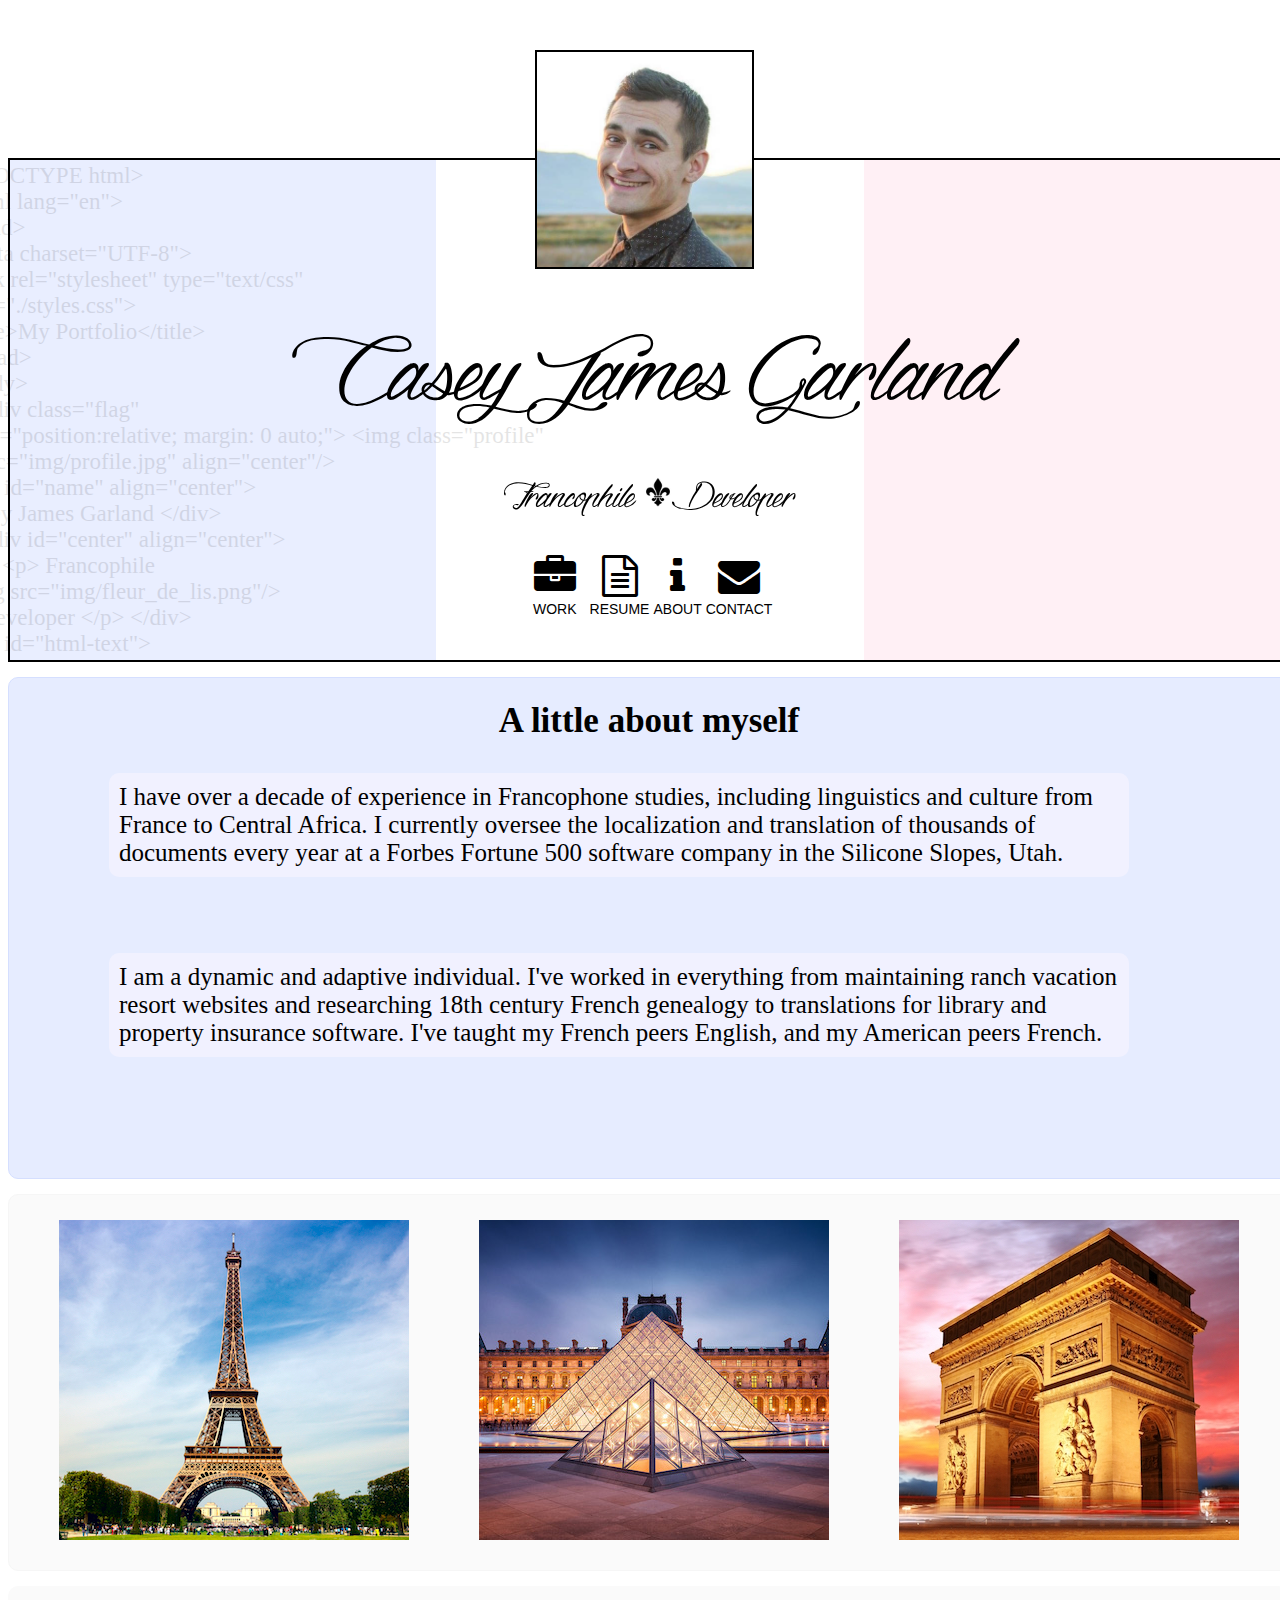
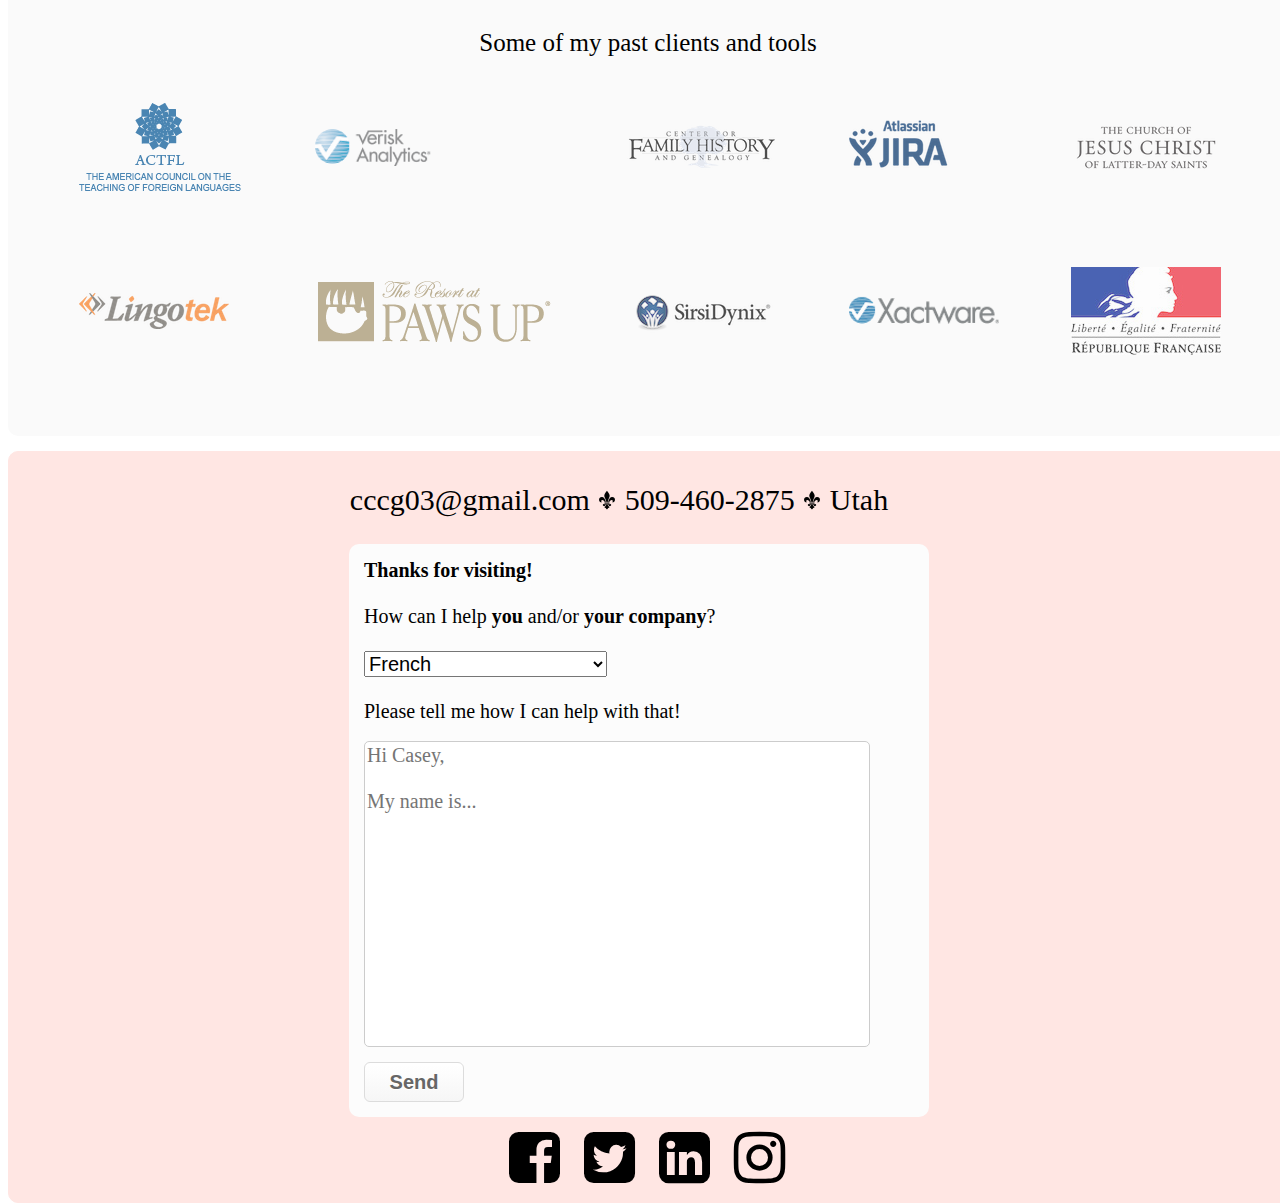
<file: index.html>
<!DOCTYPE html>
<html lang="en">
<head>
    <meta charset="UTF-8">
    <link rel="stylesheet" href="https://maxcdn.bootstrapcdn.com/font-awesome/4.5.0/css/font-awesome.min.css">
    <link rel="stylesheet" type="text/css" href="./styles.css">
    <title>My Portfolio</title>
</head>

<body>

<!-- Flag div contains the profile picture, French stuff, code, name, quick description, and buttons -->

<div class="flag">
    <img class="profile" src="img/headshot.jpg" alt="picture of Casey Garland" align="center"/>

    <div id="name" align="center"> Casey James Garland </div>

    <div id="center" align="center">
        <p> Francophile <img src="img/fleur_de_lis.png" style="height: 30px"/> Developer </p>
    </div>

    <div id="html-text" style="white-space: pre">
        &lt;!DOCTYPE html&gt;
        &lt;html lang="en"&gt;
        &lt;head&gt;
        &lt;meta charset="UTF-8"&gt;
        &lt;link rel="stylesheet" type="text/css"
        href="./styles.css"&gt;
        &lt;title&gt;My Portfolio&lt;/title&gt;
        &lt;/head&gt;
        &lt;body&gt;
            &lt;div class="flag"
        style="position:relative; margin: 0 auto;"&gt; &lt;img class="profile"
            src="img/profile.jpg" align="center"/&gt;
        &lt;div id="name" align="center"&gt;
        Casey James Garland &lt;/div&gt;
            &lt;div id="center" align="center"&gt;
                &lt;p&gt; Francophile
        &lt;img src="img/fleur_de_lis.png"/&gt;
            Developer &lt;/p&gt; &lt;/div&gt;
        &lt;div id="html-text"&gt;
    </div>


    <div id="icons">
        <table>
            <tr style="align-content: center">
                <td><a href="#work-section"><i class="fa fa-briefcase fa-3x"></i></a></td>
                <td><a href="Resume0416.docx.pdf" target="new_blank"> <i class="fa fa-file-text-o fa-3x" style="padding-left: 10px"></i></a></td>
                <td><a href="#about-section"><i class="fa fa-info fa-3x"></i></a></td>
                <td><a href="#contact-info"> <i class="fa fa-envelope fa-3x"></i></a></td>
            </tr>
            <tr>
                <td><a href="#work-section">WORK</a></td>
                <td style="padding-left: 10px"><a href="Resume0416.docx.pdf">RESUME</a></td>
                <td><a href="#about-section">ABOUT</a></td>
                <td><a href="#contact-info" style=": none">CONTACT</a></td>
            </tr>
        </table>
    </div>

</div>

<!-- End of flag div -->


<div class="about-page" id="about-section">

    <h1 style="font-size:35px" align="center"> A little about myself</h1>

    <p style="position: absolute; top: 70px;"> I have over a decade of experience in Francophone studies,
        including linguistics and culture from France to Central Africa.
        I currently oversee the localization and translation of thousands of documents
        every year at a Forbes Fortune 500 software company in the Silicone Slopes, Utah.</p>

    <p style="position: absolute; top: 250px;">
        I am a dynamic and adaptive individual. I've worked in everything from maintaining ranch vacation resort websites
        and researching 18th century French genealogy to translations for library and property insurance software. I've taught
        my French peers English, and my American peers French.
    </p>
</div>


<div id="work-section" class="work">

    <ul>

        <li>

            <div id="project1">
                <a href="portfolio1.html"><img src="img/eiffel.jpg" alt="picture of first portfolio project"/></a>
            </div>
        </li>

        <li>
            <div id="project2">
                <a href="portfolio2.html"><img src="img/louvre.jpg" alt="picture of second portfolio project"/></a>
            </div>
        </li>
        <li>
            <div id="project3">
                <a href="portfolio3.html"><img src="img/arc.jpg" alt="picture of third portfolio project"/></a>
            </div>
        </li>
    </ul>
</div>

<div class="watermarks">
    <br/>
    <p align="center" style="font-family: Verdana; font-size: 25px">Some of my past clients and tools</p>
    <table cellspacing="70">
        <tr>
            <td><img src="logos/actfl-logo3.png"/></td>
            <td><img src="logos/verisk-logo.png"/></td>
            <td><img src="logos/cfhg-logo.png"/></td>
            <td><img src="logos/jira-logo.png"/></td>
            <td><img src="logos/lds-logo.png"/></td>
        </tr>
        <tr>
            <td><img src="logos/lingotek-logo.png"/></td>
            <td><img src="logos/paws-up-logo.gif"/></td>
            <td><img src="logos/sirsidynix-logo.png"/></td>
            <td><img src="logos/xactware-logo.png"/></td>
            <td><img src="logos/tapif-logo.jpg"/></td>
        </tr>
    </table>

</div>


<div class="contact-page">
    <ul align="center" id="contact-info" style="position: relative; top: 15px;">
        <li>cccg03@gmail.com <img src="img/fleur_de_lis.png" style="height: 20px;"/> </li>
        <li>509-460-2875 <img src="img/fleur_de_lis.png" style="height: 20px;"/> </li>
        <li>Utah</li>
    </ul>
    <br/>
    <br/>
    <form method="get" action="">
        <label for="inquiry"><b>Thanks for visiting!</b><br/><br/>
            How can I help <b>you</b> and/or <b>your company</b>?</label><br/><br/>
        <select id="inquiry" style="font-size: 20px">
            <option label="French" value="French"></option>
            <option label="Localization" value="Localization"></option>
            <option label="Translation Management" value="translationManagement"></option>
            <option label="Web Development" value="webDevelopment"></option>
        </select> <br/><br/>
        <label for="send">Please tell me how I can help with that! <br/><br/>
            <textarea id="textarea" placeholder="Hi Casey, &#13;&#10&#10My name is..."></textarea><input class="myButton" id="send" type="submit" value="Send"></label>

    </form>

    <ul id="social">
        <li><a href="http://www.facebook.com/caseyjamesgarland" target="new_blank"><i class="fa fa-facebook-square fa-2x" aria-hidden="true"></i></a></li>
        <li><a href="http://www.twitter.com/cccg03" target="new_blank"><i class="fa fa-twitter-square fa-2x" aria-hidden="true"></i></a></li>
        <li><a href="https://www.linkedin.com/in/caseyjamesgarland" target="new_blank"><i class="fa fa-linkedin-square fa-2x" aria-hidden="true"></i></a></li>
        <li><a href="https://www.instagram.com/cccg03" target="new_blank"><i class="fa fa-instagram fa-2x" aria-hidden="true"></i></a></li>
    </ul>

</body>
</html>
</file>
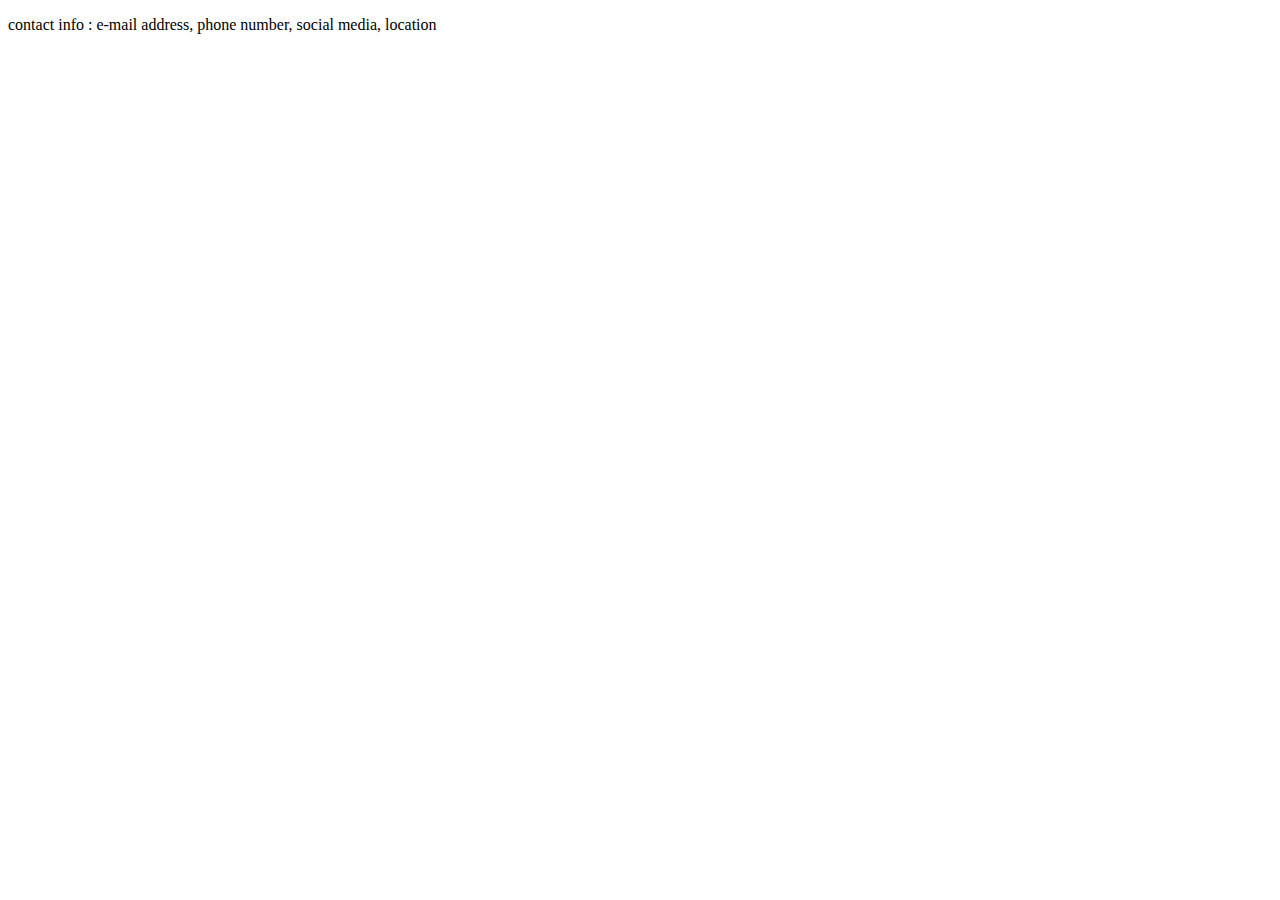
<file: contact.html>
<!DOCTYPE html>
<html lang="en">
<head>
    <meta charset="UTF-8">
    <title>Title</title>
</head>
<body>

<p> contact info : e-mail address, phone number, social media, location </p>

</body>
</html>
</file>
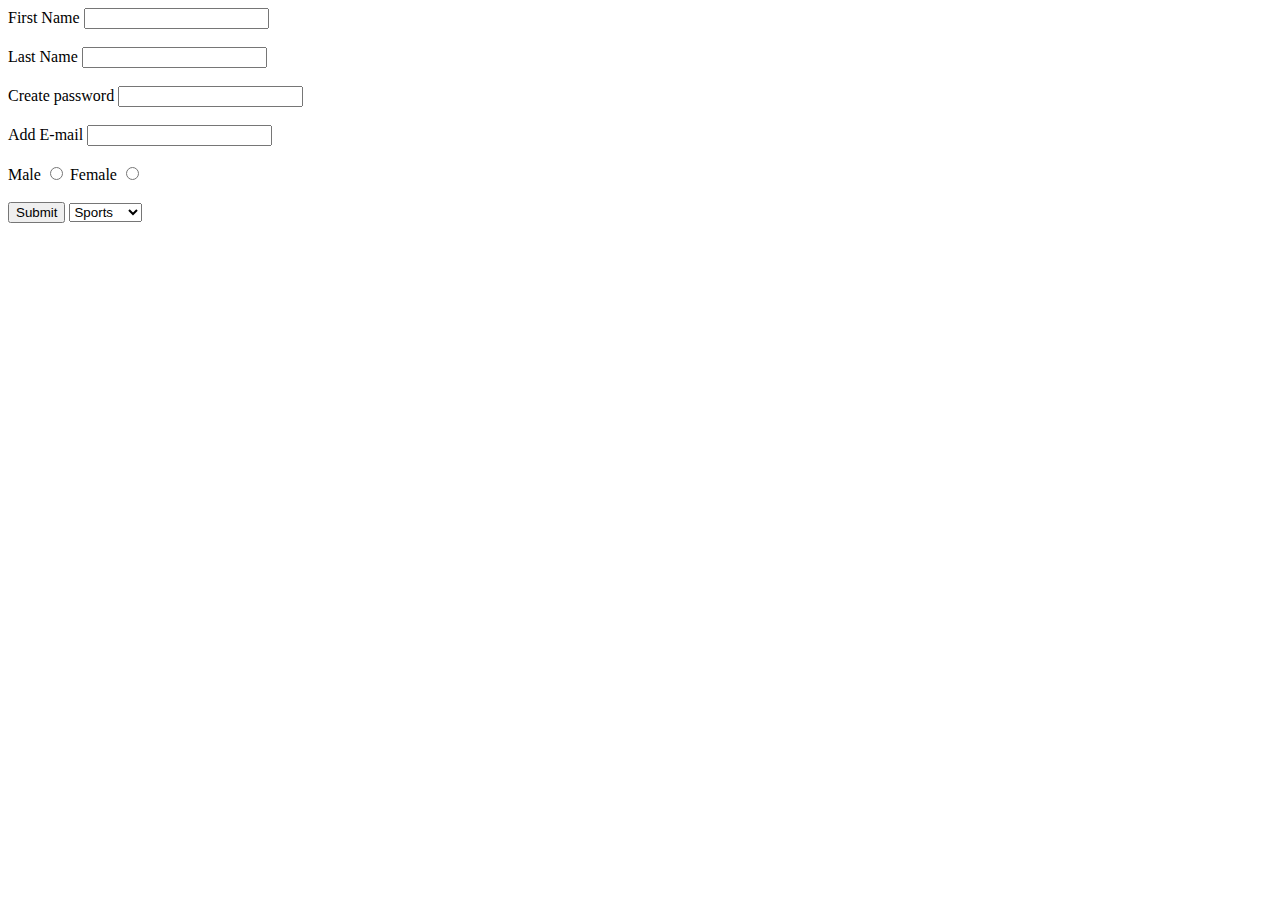
<file: form.html>
<!DOCTYPE html>
<html lang="en">
<head>
    <meta charset="UTF-8">
    <title>Form</title>
</head>
<body>

<form>
    <label for="firstName">First Name</label> <input id="firstName" name="firstName"> <br> <br>
    <label for="lastName">Last Name</label> <input id="lastName" name="lastName"> <br> <br>
    <label for="password">Create password</label> <input id="password" type="password" name="password"> <br> <br>
    <label for="email">Add E-mail</label> <input id="email" type="email" name="email"> <br> <br>
    <label for="genderMale">Male</label> <input id="genderMale" type="radio" name="gender" value="male">
    <label for="genderFemale">Female</label> <input id="genderFemale" type="radio" name="gender" value="female"> <br> <br>
    <input type="submit" value="Submit">
    <select name="hobbies">
        <option label="Sports" value="1"></option>
        <option label="Gaming" value="2"></option>
        <option label="WebDev" value="3"></option>
        <option label="Music" value="4"></option>
    </select>
</form>

</body>
</html>
</file>
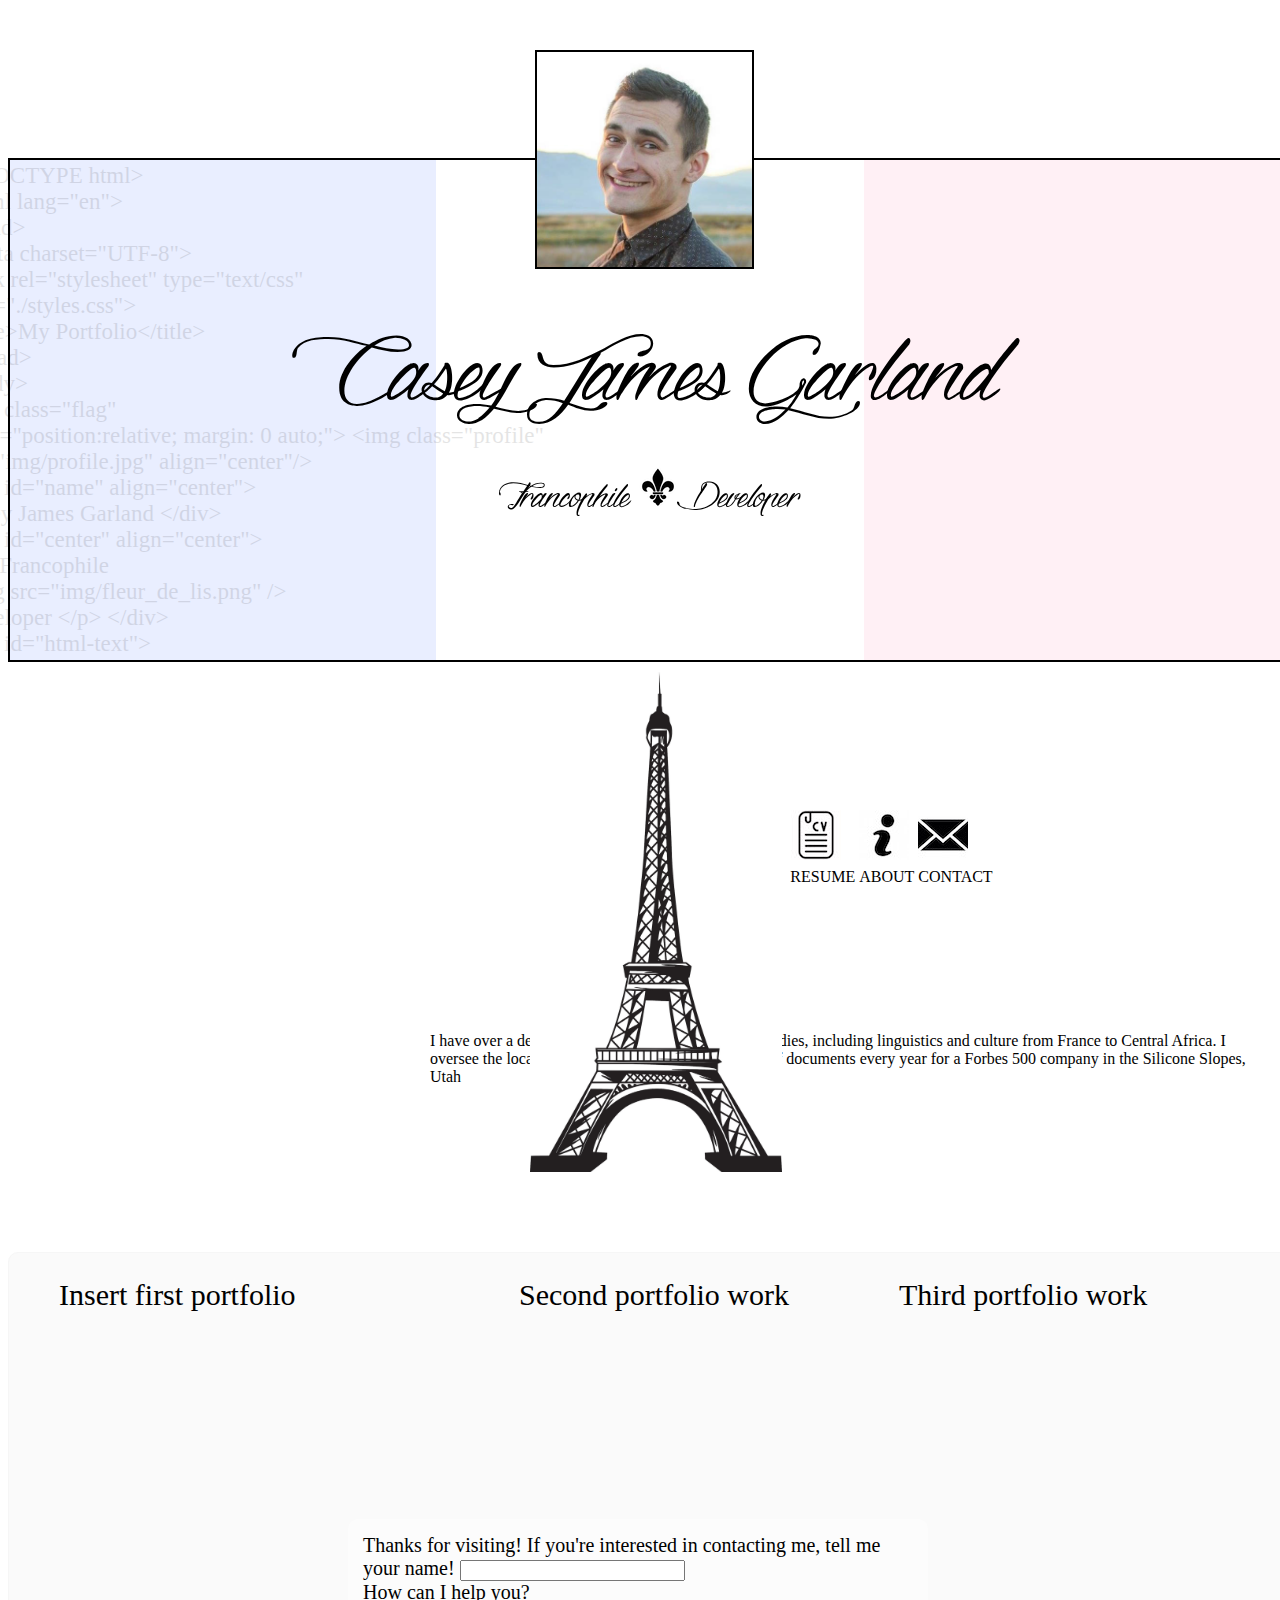
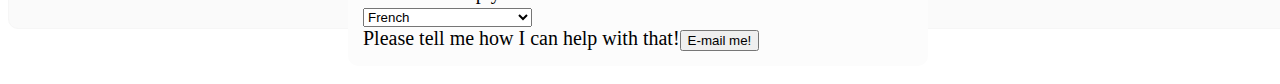
<file: index_test.html>
<!DOCTYPE html>
<html lang="en">
<head>
    <meta charset="UTF-8">
    <link rel="stylesheet" type="text/css" href="./styles.css">
    <title>My Portfolio</title>
</head>

<body>

<!-- Flag div contains the profile picture, French stuff, code, name, quick description, and buttons -->

<div class="flag">
    <img class="profile" src="img/headshot.jpg" align="center"/>

    <div id="name" align="center"> Casey James Garland </div>

    <div id="center" align="center">
        <p> Francophile <img src="img/fleur_de_lis.png" /> Developer </p>
    </div>

    <div id="html-text" style="white-space: pre">
        &lt;!DOCTYPE html&gt;
        &lt;html lang="en"&gt;
        &lt;head&gt;
        &lt;meta charset="UTF-8"&gt;
        &lt;link rel="stylesheet" type="text/css"
        href="./styles.css"&gt;
        &lt;title&gt;My Portfolio&lt;/title&gt;
        &lt;/head&gt;
        &lt;body&gt;
        &lt;div class="flag"
        style="position:relative; margin: 0 auto;"&gt; &lt;img class="profile"
        src="img/profile.jpg" align="center"/&gt;
        &lt;div id="name" align="center"&gt;
        Casey James Garland &lt;/div&gt;
        &lt;div id="center" align="center"&gt;
        &lt;p&gt; Francophile
        &lt;img src="img/fleur_de_lis.png" /&gt;
        Developer &lt;/p&gt; &lt;/div&gt;
        &lt;div id="html-text"&gt;
    </div>


    <div align="center">
        <table>
            <tr style="align-content: center">
                <td><a href="#work"> <img src="img/briefcase.png" /></a></td>
                <td><a href="resume"> <img src="img/resume.jpg" style="padding-left: 10px"/></a></td>
                <td><a href="#about"> <img src="img/info.jpg" /></a></td>
                <td><a href="#contact"> <img src="img/contact.jpg" /></a></td>
            </tr>
            <tr>
                <td>WORK</td>
                <td style="padding-left: 10px">RESUME</td>
                <td>ABOUT</td>
                <td>CONTACT</td>
            </tr>
        </table>
    </div>

</div>

<!-- End of flag div -->

<img id="eiffel" src="img/eiffel-tower.jpg">


<div id="about-page">

    <p> I have over a decade of experience in Francophone studies,
        including linguistics and culture from France to Central Africa.
        I oversee the localization and translation of thousands of documents
        every year for a Forbes 500 company in the Silicone Slopes, Utah</p>
</div>


<div class="work">
    <ul>

        <li>
            <div id="project1">
                Insert first portfolio
            </div>
        </li>

        <li>
            <div id="project2" align="center">
                Second portfolio work
            </div>
        </li>
        <li>
            <div id="project3">
                Third portfolio work
            </div>

    </ul>
</div>

<div id="contact-page">
    <p> Contact info (e-mail address, phone number, location, social media)</p>

    <form method="get" action="mailto:cccg03@gmail.com">
        <label for="visitorName">Thanks for visiting! If you're interested in contacting me, tell me your name! </label><input size="25" id="visitorName" name="name"> <br/>
        <label for="inquiry">How can I help you?</label><br/>
        <select id="inquiry">
            <option label="French" value="French"></option>
            <option label="Localization" value="Localization"></option>
            <option label="Translation Management" value="translationManagement"></option>
            <option label="Web Development" value="webDevelopment"></option>
        </select> <br/>
        <label for="description">Please tell me how I can help with that!</label><input id="description" type="submit" value="E-mail me!">
    </form>


</div>


</body>
</html>
</file>
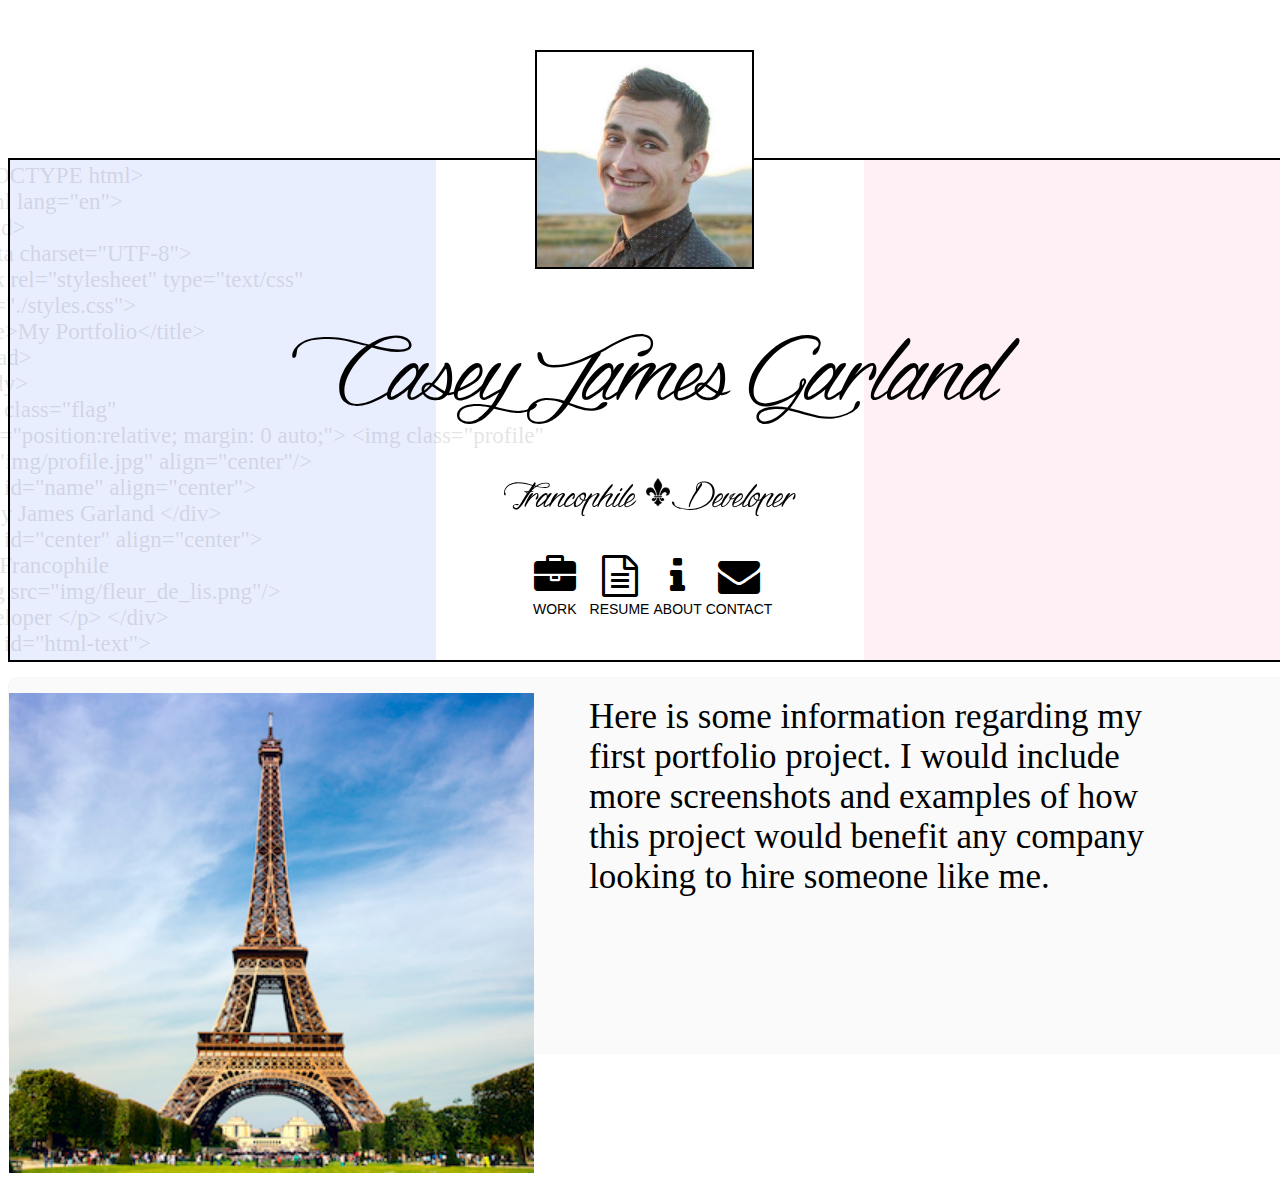
<file: portfolio1.html>
<!DOCTYPE html>
<html lang="en">
<head>
    <meta charset="UTF-8">
    <link rel="stylesheet" href="https://maxcdn.bootstrapcdn.com/font-awesome/4.5.0/css/font-awesome.min.css">
    <link rel="stylesheet" type="text/css" href="./styles.css">
    <title>My Portfolio</title>
</head>

<body>

<!-- Flag div contains the profile picture, French stuff, code, name, quick description, and buttons -->

<div class="flag">
    <img class="profile" src="img/headshot.jpg" alt="picture of Casey Garland" align="center"/>

    <div id="name" align="center"> Casey James Garland </div>

    <div id="center" align="center">
        <p> Francophile <img src="img/fleur_de_lis.png" style="height: 30px"/> Developer </p>
    </div>

    <div id="html-text" style="white-space: pre">
        &lt;!DOCTYPE html&gt;
        &lt;html lang="en"&gt;
        &lt;head&gt;
        &lt;meta charset="UTF-8"&gt;
        &lt;link rel="stylesheet" type="text/css"
        href="./styles.css"&gt;
        &lt;title&gt;My Portfolio&lt;/title&gt;
        &lt;/head&gt;
        &lt;body&gt;
        &lt;div class="flag"
        style="position:relative; margin: 0 auto;"&gt; &lt;img class="profile"
        src="img/profile.jpg" align="center"/&gt;
        &lt;div id="name" align="center"&gt;
        Casey James Garland &lt;/div&gt;
        &lt;div id="center" align="center"&gt;
        &lt;p&gt; Francophile
        &lt;img src="img/fleur_de_lis.png"/&gt;
        Developer &lt;/p&gt; &lt;/div&gt;
        &lt;div id="html-text"&gt;
    </div>


    <div id="icons">
        <table>
            <tr style="align-content: center">
                <td><a href="index.html#work-section"><i class="fa fa-briefcase fa-3x"></i></a></td>
                <td><a href="Resume0416.docx.pdf" target="new_blank"> <i class="fa fa-file-text-o fa-3x" style="padding-left: 10px"></i></a></td>
                <td><a href="index.html#about-section"><i class="fa fa-info fa-3x"></i></a></td>
                <td><a href="index.html#contact-info"> <i class="fa fa-envelope fa-3x"></i></a></td>
            </tr>
            <tr>
                <td><a href="#work-section">WORK</a></td>
                <td style="padding-left: 10px"><a href="Resume0416.docx.pdf">RESUME</a></td>
                <td><a href="#about-section">ABOUT</a></td>
                <td><a href="#contact-info" style=": none">CONTACT</a></td>
            </tr>
        </table>
    </div>

</div>

<!-- End of flag div -->

<div id="work-section" class="work">

    <ul>

        <li>

            <div id="project1">
                <img src="img/eiffel.jpg" style="height: 150%; position: relative; right: 50px; top: -10px;" alt="picture of first portfolio project"/></a>
            </div>
        </li>
    </ul>
    <div style="height: 500px; width: 600px; float: right; position: relative; top: -145px; right: 100px;">
        <p> Here is some information regarding my first portfolio project. I would include more screenshots and examples of how this project would benefit any company looking to hire someone like me.</p>
    </div>
</div>

</body>
</html>
</file>
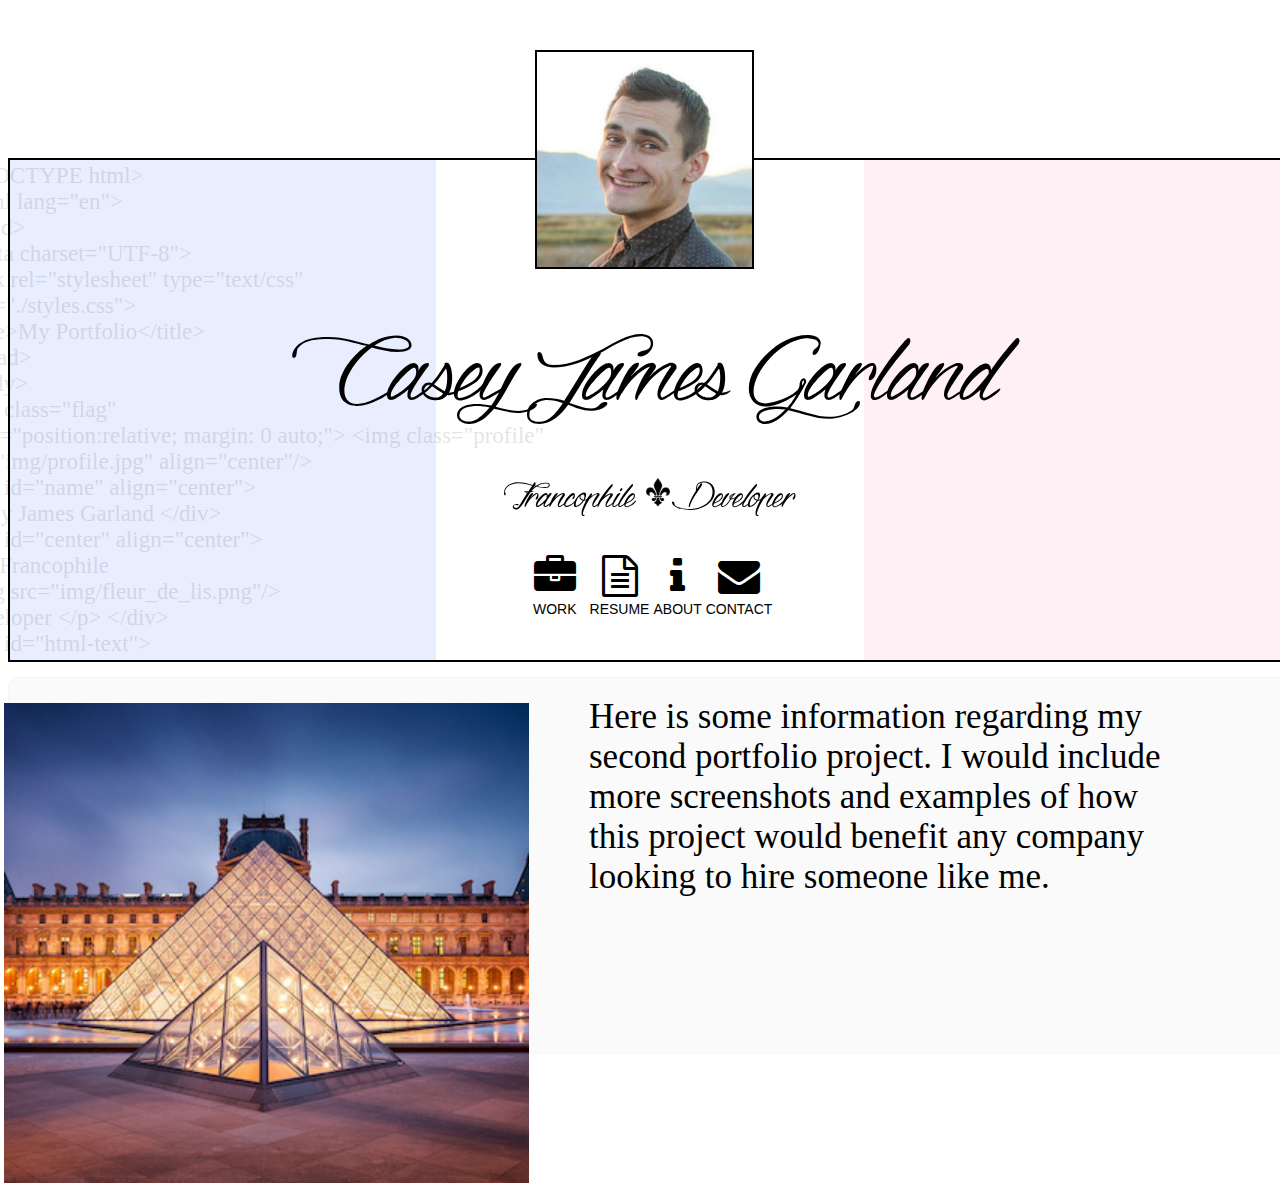
<file: portfolio2.html>
<!DOCTYPE html>
<html lang="en">
<head>
    <meta charset="UTF-8">
    <link rel="stylesheet" href="https://maxcdn.bootstrapcdn.com/font-awesome/4.5.0/css/font-awesome.min.css">
    <link rel="stylesheet" type="text/css" href="./styles.css">
    <title>My Portfolio</title>
</head>

<body>

<!-- Flag div contains the profile picture, French stuff, code, name, quick description, and buttons -->

<div class="flag">
    <img class="profile" src="img/headshot.jpg" alt="picture of Casey Garland" align="center"/>

    <div id="name" align="center"> Casey James Garland </div>

    <div id="center" align="center">
        <p> Francophile <img src="img/fleur_de_lis.png" style="height: 30px"/> Developer </p>
    </div>

    <div id="html-text" style="white-space: pre">
        &lt;!DOCTYPE html&gt;
        &lt;html lang="en"&gt;
        &lt;head&gt;
        &lt;meta charset="UTF-8"&gt;
        &lt;link rel="stylesheet" type="text/css"
        href="./styles.css"&gt;
        &lt;title&gt;My Portfolio&lt;/title&gt;
        &lt;/head&gt;
        &lt;body&gt;
        &lt;div class="flag"
        style="position:relative; margin: 0 auto;"&gt; &lt;img class="profile"
        src="img/profile.jpg" align="center"/&gt;
        &lt;div id="name" align="center"&gt;
        Casey James Garland &lt;/div&gt;
        &lt;div id="center" align="center"&gt;
        &lt;p&gt; Francophile
        &lt;img src="img/fleur_de_lis.png"/&gt;
        Developer &lt;/p&gt; &lt;/div&gt;
        &lt;div id="html-text"&gt;
    </div>


    <div id="icons">
        <table>
            <tr style="align-content: center">
                <td><a href="index.html#work-section"><i class="fa fa-briefcase fa-3x"></i></a></td>
                <td><a href="Resume0416.docx.pdf" target="new_blank"> <i class="fa fa-file-text-o fa-3x" style="padding-left: 10px"></i></a></td>
                <td><a href="index.html#about-section"><i class="fa fa-info fa-3x"></i></a></td>
                <td><a href="index.html#contact-info"> <i class="fa fa-envelope fa-3x"></i></a></td>
            </tr>
            <tr>
                <td><a href="#work-section">WORK</a></td>
                <td style="padding-left: 10px"><a href="Resume0416.docx.pdf">RESUME</a></td>
                <td><a href="#about-section">ABOUT</a></td>
                <td><a href="#contact-info" style=": none">CONTACT</a></td>
            </tr>
        </table>
    </div>

</div>

<!-- End of flag div -->

<div id="work-section" class="work">

    <ul>

        <li>
            <div id="project2">
                <img src="img/louvre.jpg" style="height: 150%; position: relative;right: 475px;" alt="picture of second portfolio project"/></a>
            </div>
        </li>
    </ul>
    <div style="height: 500px; width: 600px; float: right; position: relative; top: -145px; right: 100px;">
        <p> Here is some information regarding my second portfolio project. I would include more screenshots and examples of how this project would benefit any company looking to hire someone like me.</p>
    </div>
</div>

</body>
</html>
</file>
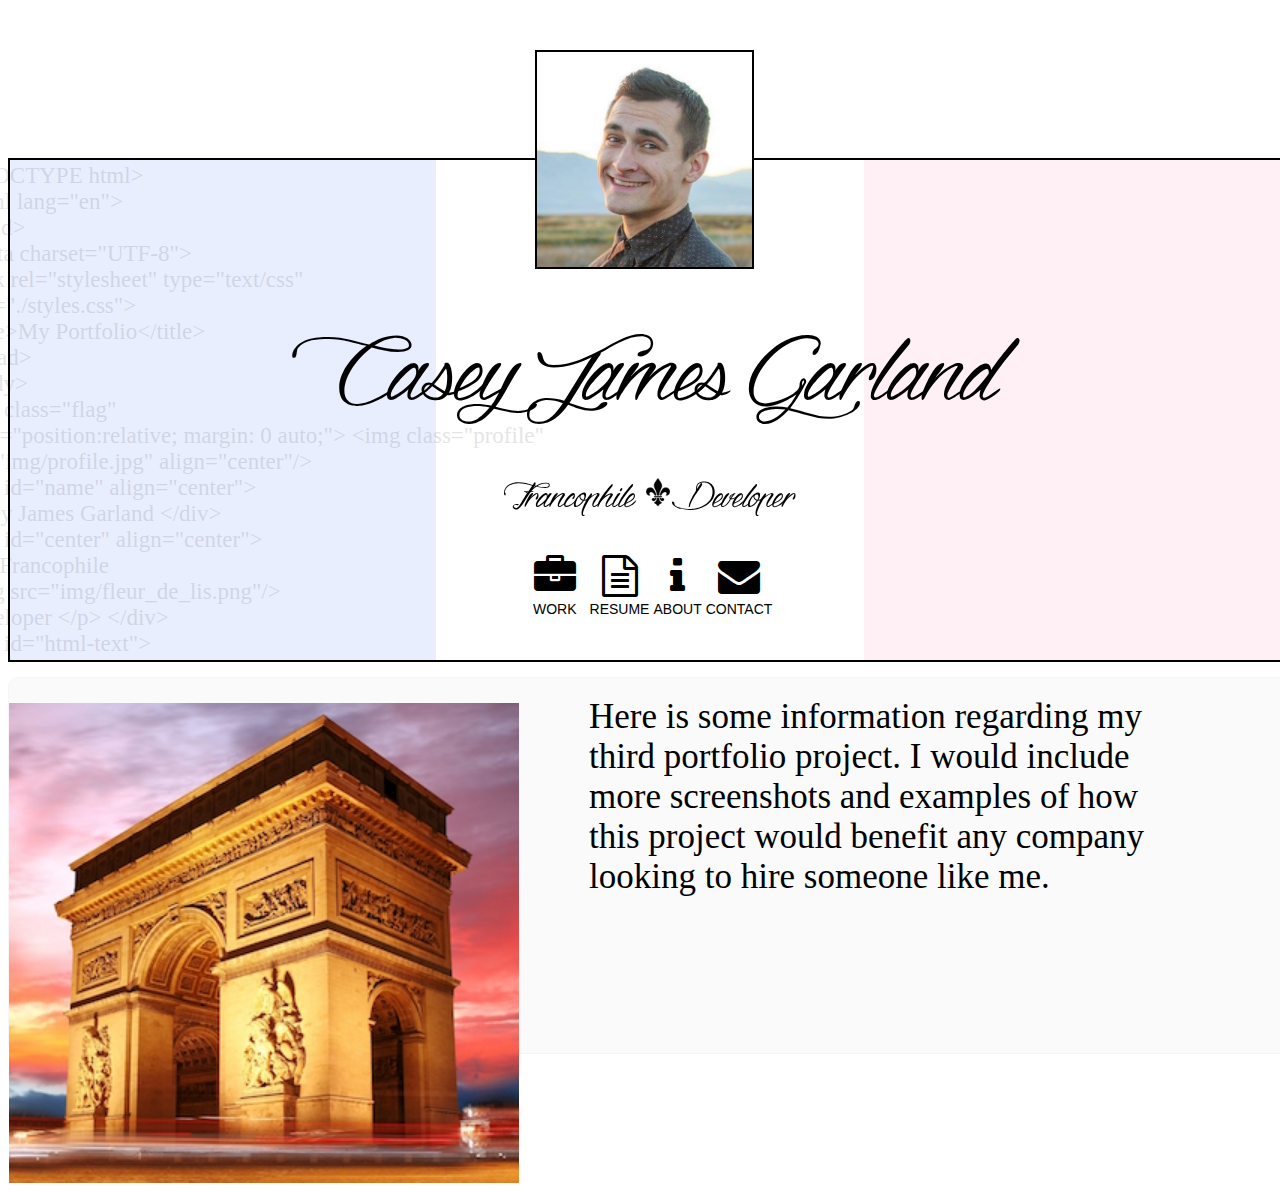
<file: portfolio3.html>
<!DOCTYPE html>
<html lang="en">
<head>
    <meta charset="UTF-8">
    <link rel="stylesheet" href="https://maxcdn.bootstrapcdn.com/font-awesome/4.5.0/css/font-awesome.min.css">
    <link rel="stylesheet" type="text/css" href="./styles.css">
    <title>My Portfolio</title>
</head>

<body>

<!-- Flag div contains the profile picture, French stuff, code, name, quick description, and buttons -->

<div class="flag">
    <img class="profile" src="img/headshot.jpg" alt="picture of Casey Garland" align="center"/>

    <div id="name" align="center"> Casey James Garland </div>

    <div id="center" align="center">
        <p> Francophile <img src="img/fleur_de_lis.png" style="height: 30px"/> Developer </p>
    </div>

    <div id="html-text" style="white-space: pre">
        &lt;!DOCTYPE html&gt;
        &lt;html lang="en"&gt;
        &lt;head&gt;
        &lt;meta charset="UTF-8"&gt;
        &lt;link rel="stylesheet" type="text/css"
        href="./styles.css"&gt;
        &lt;title&gt;My Portfolio&lt;/title&gt;
        &lt;/head&gt;
        &lt;body&gt;
        &lt;div class="flag"
        style="position:relative; margin: 0 auto;"&gt; &lt;img class="profile"
        src="img/profile.jpg" align="center"/&gt;
        &lt;div id="name" align="center"&gt;
        Casey James Garland &lt;/div&gt;
        &lt;div id="center" align="center"&gt;
        &lt;p&gt; Francophile
        &lt;img src="img/fleur_de_lis.png"/&gt;
        Developer &lt;/p&gt; &lt;/div&gt;
        &lt;div id="html-text"&gt;
    </div>


    <div id="icons">
        <table>
            <tr style="align-content: center">
                <td><a href="index.html#work-section"><i class="fa fa-briefcase fa-3x"></i></a></td>
                <td><a href="Resume0416.docx.pdf" target="new_blank"> <i class="fa fa-file-text-o fa-3x" style="padding-left: 10px"></i></a></td>
                <td><a href="index.html#about-section"><i class="fa fa-info fa-3x"></i></a></td>
                <td><a href="index.html#contact-info"> <i class="fa fa-envelope fa-3x"></i></a></td>
            </tr>
            <tr>
                <td><a href="#work-section">WORK</a></td>
                <td style="padding-left: 10px"><a href="Resume0416.docx.pdf">RESUME</a></td>
                <td><a href="#about-section">ABOUT</a></td>
                <td><a href="#contact-info" style=": none">CONTACT</a></td>
            </tr>
        </table>
    </div>

</div>

<!-- End of flag div -->


<div id="work-section" class="work">

    <ul>
        <li>
            <div id="project3">
                <img src="img/arc.jpg" style="height: 150%; position: relative; left: -890px;" alt="picture of third portfolio project"/></a>
            </div>
        </li>
    </ul>
    <div style="height: 500px; width: 600px; float: right; position: relative; top: -145px; right: 100px;">
    <p> Here is some information regarding my third portfolio project. I would include more screenshots and examples of how this project would benefit any company looking to hire someone like me.</p>
    </div>
</div>


</body>
</html>
</file>
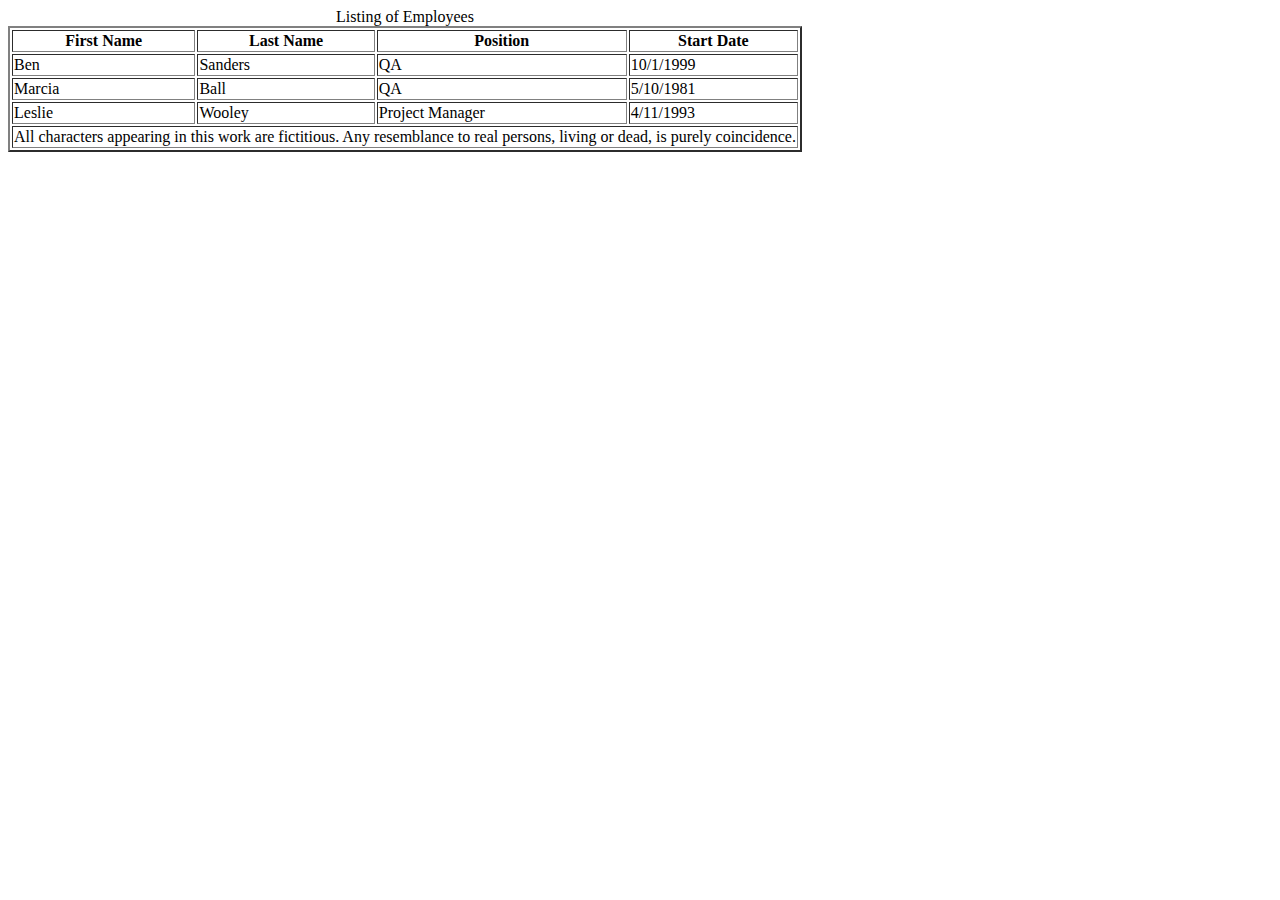
<file: tables.html>
<!DOCTYPE html>
<html lang="en">
<head>
    <meta charset="UTF-8">
    <title>Tables</title>
</head>
<body>

<table border="2">
    <caption> Listing of Employees</caption>

    <thead>
    <tr>
        <th>First Name</th>
        <th> Last Name</th>
        <th> Position</th>
        <th> Start Date</th>
    </tr>
    </thead>
    <tfoot>
    <tr>
        <td colspan="4"> All characters appearing in this work are fictitious. Any resemblance to real persons, living or dead, is purely coincidence.</td>
    </tr>
    </tfoot>
    <tbody>
    <tr>
        <td> Ben</td>
        <td> Sanders</td>
        <td> QA</td>
        <td> 10/1/1999</td>
    </tr>

    <tr>
        <td> Marcia</td>
        <td> Ball</td>
        <td> QA</td>
        <td> 5/10/1981</td>
    </tr>
        <tr>
            <td> Leslie</td>
            <td> Wooley</td>
            <td> Project Manager</td>
            <td> 4/11/1993</td>
        </tr>
    </tbody>
</table>

</body>
</html>
</file>
<file: styles.css>
body {
    margin: 180px 0 0 100 px;
}


div.flag {
    width: 1280px;
    height: 500px;
    border: 2px solid;
    background: url("./img/flag.png");
    position: relative;
    top: 150px;
    margin: 0 auto;
}


img.profile {
    max-width: 215px;
    position: relative;
    top: -110px;
    left: 525px;
    border: 2px solid;
    z-index: 1;
}


@font-face {
    font-family: dragonIsComing;
    src: url("dragon_is_coming.otf");
}

@keyframes fadein {
    0% {opacity: 0.0;}
    100% {opacity: .1;}
}

a {
    color: black;
}


#html-text {
    animation: fadein 6s linear;
    z-index: 2;
    font-family: Menlo;
    font-size: 23px;
    height: 500px;
    width: 420px;
    position: relative;
    float: left;
    top: -670px;
    left: -100px;
    opacity: .1;
}

#name {
    font-family: dragonIsComing, Arial;
    font-size: 200px;
    text-align: center;
    position: relative;
    top: -130px;

}

#center {
    font-family: dragonIsComing;
    font-size: 75px;
    position: relative;
    top: -205px;
}

#icons {
    z-index: 3;
    position: relative;
    margin: 0 auto;
    top: -255px;
    left: 100px;
    text-align: center;
    font-family: Arial;
    font-size: 14px;
}


#icons:hover {
    height: 10px;
}

a:link {
    text-decoration: none;
}

a:hover {
    font-weight: bold;
}



#eiffel {
    max-height: 500px;
    position: relative;
    top: 160px;
    left: 100px;
    margin: 0 auto;
}

div.about-page {
    border:1px solid #d5dfff;
    border-radius: 10px;
    background-color: #e6ecff;
    height: 500px;
    width:1280px;
    font-family: Verdana, Geneva;
    font-size: 25px;
    position: relative;
    top: 150px;
    margin: 15px auto;
}

div.about-page > p {
    background-repeat: no-repeat;
    background-color: #f1f1ff;
    border-radius: 10px;
    padding: 10px;
    position: relative;
    top: -600px;
    left: 100px;
    width: 1000px;
    clear: both;
}

div.work {
    border: 1px solid #f6f6f6;
    background-color: #fafafa;
    border-radius: 10px;
    height: 375px;
    width: 1280px;;
    font-family: Verdana, Geneva;
    font-size: 35px;
    position: relative;
    top: 150px;
    margin: 15px auto;
}

div.watermarks {
    position: relative;
    top: 150px;
    width: 1280px;
    margin: 15px auto;
    height: 450px;
    background-color: #fafafa;
    border-radius: 10px;
}

.watermarks > table {

    position: relative;
    top: -50px;
    margin: 0 auto;
    opacity: .7;
}

.watermarks > img {
    max-width: 200px;
}

ul > li {
    font-family: Verdana;
    font-size: 30px;
    list-style-type: none;
    display: inline;
}

div#project1 {

    height: 320px;
    width: 350px;
    margin: 25px;
    position: absolute;
    left: 25px;
    top: 0px;

}
div#project2 {

    height: 320px;
    width: 350px;
    margin: 25px;
    position: absolute;
    left: 445px;
    top: 0px;

}
div#project3 {
    top: 0px;
    height: 320px;
    width: 350px;
    left: 865px;
    margin: 25px;
    position: absolute;

}



div.contact-page {
    border: 1px solid #ffe6e3;
    background-color: #ffe6e3;
    border-radius: 10px;
    height: 750px;
    width: 1280px;
    position: relative;
    top: 150px;
    margin: 15px auto;

}

.contact-page > ul {
    position: relative;
    right: 50px;
}

form {
    border-radius: 10px;
    background-color: #fcfcfc;
    position: relative;
    padding: 15px;
    width: 550px;
    top: -10px;
    left: 340px;
    font-family: "Verdana";
    font-size: 20px;
}

.myButton {
    -moz-box-shadow:inset 0px 1px 0px 0px #ffffff;
    -webkit-box-shadow:inset 0px 1px 0px 0px #ffffff;
    box-shadow:inset 0px 1px 0px 0px #ffffff;
    background:-webkit-gradient(linear, left top, left bottom, color-stop(0.05, #ffffff), color-stop(1, #f6f6f6));
    background:-moz-linear-gradient(top, #ffffff 5%, #f6f6f6 100%);
    background:-webkit-linear-gradient(top, #ffffff 5%, #f6f6f6 100%);
    background:-o-linear-gradient(top, #ffffff 5%, #f6f6f6 100%);
    background:-ms-linear-gradient(top, #ffffff 5%, #f6f6f6 100%);
    background:linear-gradient(to bottom, #ffffff 5%, #f6f6f6 100%);
    filter:progid:DXImageTransform.Microsoft.gradient(startColorstr='#ffffff', endColorstr='#f6f6f6',GradientType=0);
    background-color:#ffffff;
    -moz-border-radius:6px;
    -webkit-border-radius:6px;
    border-radius:6px;
    border:1px solid #dcdcdc;
    display:inline-block;
    cursor:pointer;
    color:#666666;
    font-family:Arial;
    font-size:20px;
    font-weight:bold;
    padding:6px 24px;
    margin-top: 5px;
    text-decoration:none;
    text-shadow:0px 1px 0px #ffffff;
    height: 40px;
    width: 100px;
}
.myButton:hover {
    background:-webkit-gradient(linear, left top, left bottom, color-stop(0.05, #f6f6f6), color-stop(1, #ffffff));
    background:-moz-linear-gradient(top, #f6f6f6 5%, #ffffff 100%);
    background:-webkit-linear-gradient(top, #f6f6f6 5%, #ffffff 100%);
    background:-o-linear-gradient(top, #f6f6f6 5%, #ffffff 100%);
    background:-ms-linear-gradient(top, #f6f6f6 5%, #ffffff 100%);
    background:linear-gradient(to bottom, #f6f6f6 5%, #ffffff 100%);
    filter:progid:DXImageTransform.Microsoft.gradient(startColorstr='#f6f6f6', endColorstr='#ffffff',GradientType=0);
    background-color:#f6f6f6;
}
.myButton:active {
    position:relative;
    top:1px;
}

#textarea {
    border-radius: 5px;
    resize: none;
    border: 1px solid #cccccc;
    height: 300px;
    width: 500px;
    font-size: 20px;
    font-family: Verdana;
    position: relative;
    top: -5px;
}

#hook {
    border-radius: 10px;
    background-color: #fcfcfc;
    position: absolute;
    top: 93px;
    left: 650px;
    padding: 15px;
    width: 550px;
    font-family: "Verdana";
    font-size: 20px;
}

#social {
    position: relative;
    top: -15px;
    left: 450px;
}

#social > li {
    padding: 10px;
}
</file>
